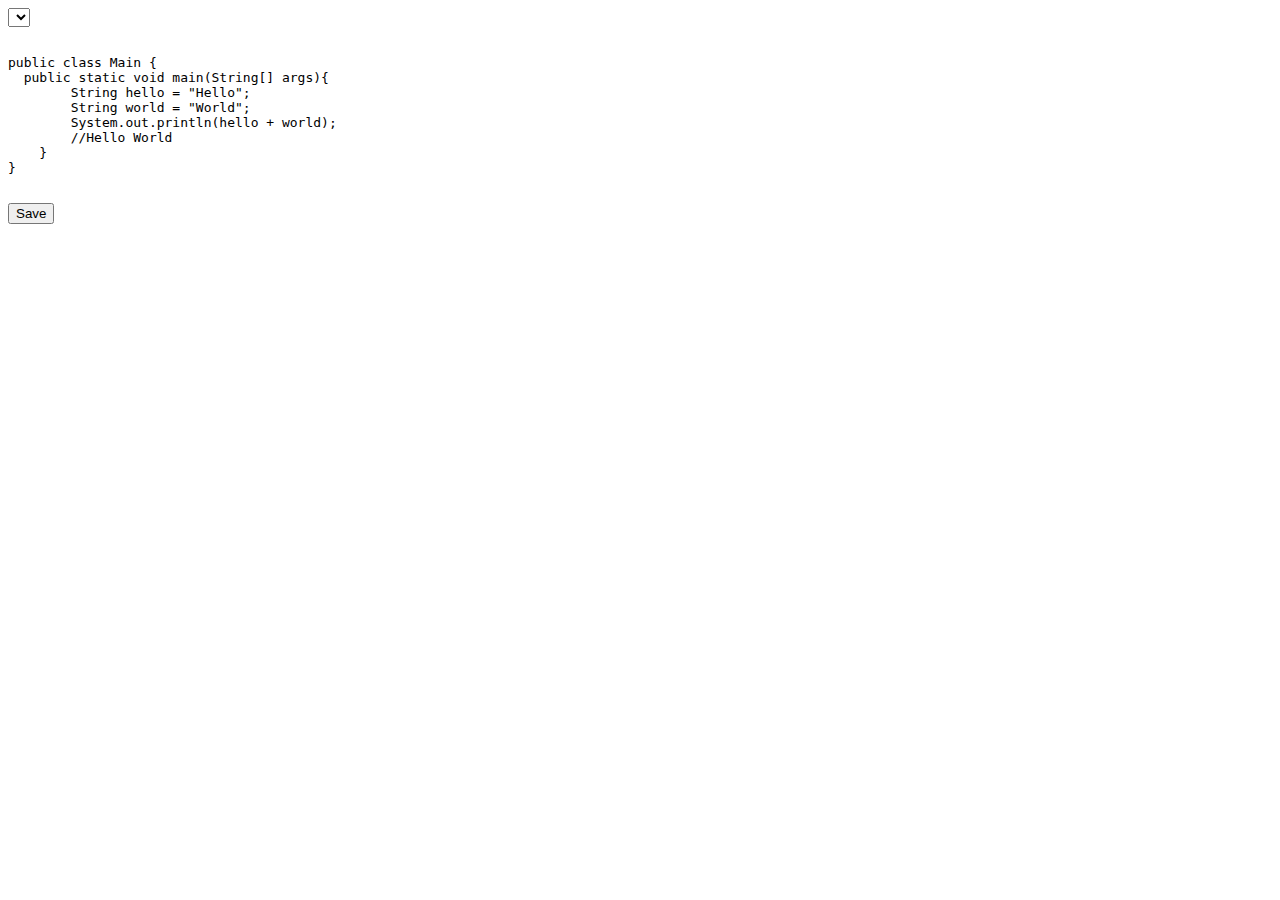
<file: options.html>
<!DOCTYPE html>
<html>

<head>
  <title>Options</title>
</head>
<link rel="stylesheet" href="options.css" />
<link rel="stylesheet" href="highlight/styles/a11y-dark.css" id="style" />
<script src="highlight/highlight.pack.js"></script>

<body>
  <select id="selector">
  </select>

  <pre><code>
public class Main {
  public static void main(String[] args){
  	String hello = "Hello";
  	String world = "World";
  	System.out.println(hello + world);
  	//Hello World
    }
}
          </code></pre>
  <button id="save">Save</button>

  <script src="options.js"></script>
</body>

</html>
</file>
<file: options.css>
.hljs{
 font-size: 18px;
}
</file>
<file: highlight/styles/a11y-dark.css>
/* a11y-dark theme */
/* Based on the Tomorrow Night Eighties theme: https://github.com/isagalaev/highlight.js/blob/master/src/styles/tomorrow-night-eighties.css */
/* @author: ericwbailey */

/* Comment */
.hljs-comment,
.hljs-quote {
  color: #d4d0ab;
}

/* Red */
.hljs-variable,
.hljs-template-variable,
.hljs-tag,
.hljs-name,
.hljs-selector-id,
.hljs-selector-class,
.hljs-regexp,
.hljs-deletion {
  color: #ffa07a;
}

/* Orange */
.hljs-number,
.hljs-built_in,
.hljs-builtin-name,
.hljs-literal,
.hljs-type,
.hljs-params,
.hljs-meta,
.hljs-link {
  color: #f5ab35;
}

/* Yellow */
.hljs-attribute {
  color: #ffd700;
}

/* Green */
.hljs-string,
.hljs-symbol,
.hljs-bullet,
.hljs-addition {
  color: #abe338;
}

/* Blue */
.hljs-title,
.hljs-section {
  color: #00e0e0;
}

/* Purple */
.hljs-keyword,
.hljs-selector-tag {
  color: #dcc6e0;
}

.hljs {
  display: block;
  overflow-x: auto;
  background: #2b2b2b;
  color: #f8f8f2;
  padding: 0.5em;
}

.hljs-emphasis {
  font-style: italic;
}

.hljs-strong {
  font-weight: bold;
}

@media screen and (-ms-high-contrast: active) {
  .hljs-addition,
  .hljs-attribute,
  .hljs-built_in,
  .hljs-builtin-name,
  .hljs-bullet,
  .hljs-comment,
  .hljs-link,
  .hljs-literal,
  .hljs-meta,
  .hljs-number,
  .hljs-params,
  .hljs-string,
  .hljs-symbol,
  .hljs-type,
  .hljs-quote {
        color: highlight;
    }

    .hljs-keyword,
    .hljs-selector-tag {
        font-weight: bold;
    }
}
</file>
